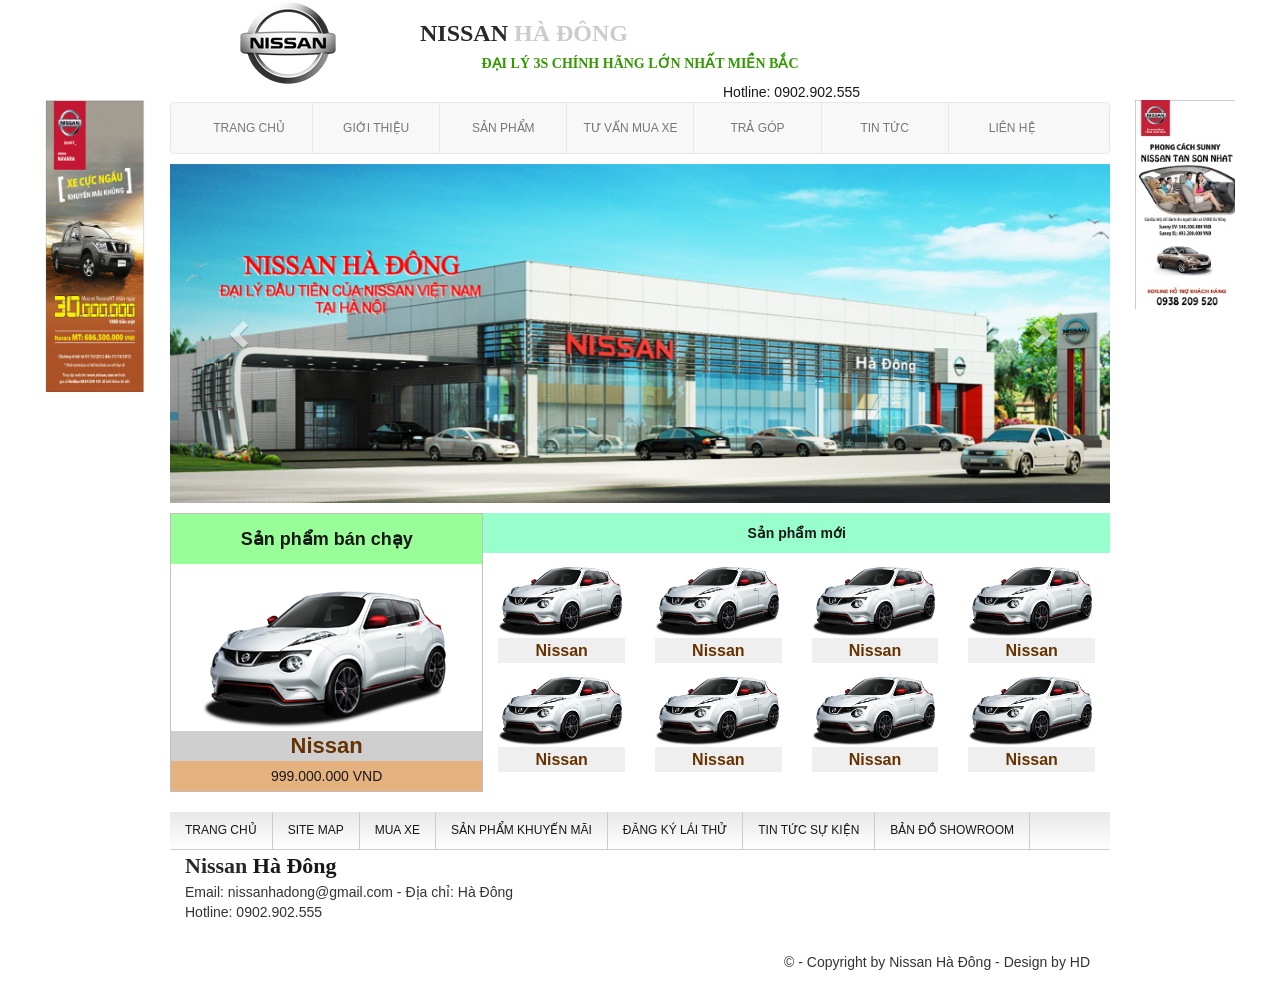
<file: html/index.html>
<!DOCTYPE html>
<html>
<head>
	<meta http-equiv="Content-Type" content="text/html; charset=UTF-8">
	<meta name="viewport" content="width=device-width, initial-scale=1">
	<title>Nissan Hà Đông</title>

	<link href="css/bootstrap.min.css" rel="stylesheet">
	<link href="css/style.css" rel="stylesheet">
	<link href="css/header.css" rel="stylesheet">
	<link href="css/footer.css" rel="stylesheet">
	<link href="css/home.css" rel="stylesheet">
	<script src="js/jquery-2.1.3.js"></script>
	<script src="js/bootstrap.min.js"></script>
	<!-- <link rel="stylesheet" href="//maxcdn.bootstrapcdn.com/font-awesome/4.2.0/css/font-awesome.min.css" type="text/css"/> -->
</head>
<body>
	<div class="container">	
		<a class="banner-hoz left hidden-xs" href=""><img src="images/h-banner1.jpg"></a>
		<a class="banner-hoz right hidden-xs" href=""><img src="images/h-banner2.jpg"></a>

		<div class="header text-center">
			<div class="hidden-xs">
				<div class="col-sm-3 logo">
					<img src="images/nissan-logo.png">
				</div>
				<div class="col-sm-6">
					<h3 class="text-uppercase text-left">Nissan <span>Hà đông</span></h3>
					<h5 class="text-uppercase">Đại lý 3s chính hãng lớn nhất miền Bắc</h5>
					<span class="text-right pull-right">Hotline: 0902.902.555</span>
				</div>
			</div>
			
			<div class="clearfix"></div>
			<nav class="navbar navbar-default">
			    <!-- Brand and toggle get grouped for better mobile display -->
			    <div class="navbar-header">
			      <button type="button" class="navbar-toggle collapsed" data-toggle="collapse" data-target="#bs-example-navbar-collapse-1">
			        <span class="sr-only">Toggle navigation</span>
			        <span class="icon-bar"></span>
			        <span class="icon-bar"></span>
			        <span class="icon-bar"></span>
			      </button>
			      <a class="navbar-brand visible-xs" href="#"><img src="images/nissan-logo.png"></a>
			    </div>

			    <!-- Collect the nav links, forms, and other content for toggling -->
			    <div class="collapse navbar-collapse" id="bs-example-navbar-collapse-1">
			      <ul class="nav navbar-nav text-uppercase">
			        <li class=""><a href="#">Trang chủ <span class="sr-only">(current)</span></a></li>
			        <li class="dropdown">
			        	<a href="#" class="dropdown-toggle" data-toggle="dropdown" role="button" aria-expanded="false">Giới thiệu </a>
			          	<ul class="dropdown-menu" role="menu">
			            	<li><a href="#">Action</a></li>
			          	</ul>
			      	</li>
			        <li class="dropdown">
			          	<a href="#" class="dropdown-toggle" data-toggle="dropdown" role="button" aria-expanded="false">Sản phẩm </a>
			          	<ul class="dropdown-menu" role="menu">
			            	<li><a href="#">Action</a></li>
			          	</ul>
			        </li>
			        <li class="dropdown">
			          	<a href="#" class="dropdown-toggle" data-toggle="dropdown" role="button" aria-expanded="false">Tư vấn mua xe </a>
			          	<ul class="dropdown-menu" role="menu">
			            	<li><a href="#">Action</a></li>
			          	</ul>
			        </li>
			        <li class="dropdown">
			          	<a href="#" class="dropdown-toggle" data-toggle="dropdown" role="button" aria-expanded="false">Trả góp </a>
			          	<ul class="dropdown-menu" role="menu">
			            	<li><a href="#">Action</a></li>
			          	</ul>
			        </li>
			        <li class="dropdown">
			          	<a href="#" class="dropdown-toggle" data-toggle="dropdown" role="button" aria-expanded="false">Tin tức </a>
			          	<ul class="dropdown-menu" role="menu">
			            	<li><a href="#">Action</a></li>
			          	</ul>
			        </li>
			        <li class="last"><a href="">Liên hệ</a></li>
			      </ul>
			    </div><!-- /.navbar-collapse -->
			</nav>
		</div>
		<div class="middle">
			<div id="carousel-example-generic" class="carousel slide" data-ride="carousel">
			  <!-- Wrapper for slides -->
			  <div class="carousel-inner" role="listbox">
			    <div class="item active">
			      <img src="images/slider/0.jpg" alt="...">
			      <div class="carousel-caption">
			      </div>
			    </div>
			    <div class="item">
			      <img src="images/slider/1.jpg" alt="...">
			      <div class="carousel-caption">
			      </div>
			    </div>
			    <div class="item">
			      <img src="images/slider/2.jpg" alt="...">
			      <div class="carousel-caption">
			      </div>
			    </div>
			    <div class="item">
			      <img src="images/slider/3.jpg" alt="...">
			      <div class="carousel-caption">
			      </div>
			    </div>
			    <div class="item">
			      <img src="images/slider/4.jpg" alt="...">
			      <div class="carousel-caption">
			      </div>
			    </div>
			    <div class="item">
			      <img src="images/slider/5.jpg" alt="...">
			      <div class="carousel-caption">
			      </div>
			    </div>
			    <div class="item">
			      <img src="images/slider/6.jpg" alt="...">
			      <div class="carousel-caption">
			      </div>
			    </div>
			    <div class="item">
			      <img src="images/slider/7.jpg" alt="...">
			      <div class="carousel-caption">
			      </div>
			    </div>
			    <div class="item">
			      <img src="images/slider/8.jpg" alt="...">
			      <div class="carousel-caption">
			      </div>
			    </div>
			  </div>

			  <!-- Controls -->
			  <a class="left carousel-control" href="#carousel-example-generic" role="button" data-slide="prev">
			    <span class="glyphicon glyphicon-chevron-left" aria-hidden="true"></span>
			    <span class="sr-only">Previous</span>
			  </a>
			  <a class="right carousel-control" href="#carousel-example-generic" role="button" data-slide="next">
			    <span class="glyphicon glyphicon-chevron-right" aria-hidden="true"></span>
			    <span class="sr-only">Next</span>
			  </a>
			</div>

			<div class="content-home  text-center">
					<div class="col-sm-4 hot-product">
						<a href="">
							<span class="top">Sản phẩm bán chạy</span>
							<img src="images/nissan-sample.jpg">
							<div class="pro-title">Nissan</div>
							<div class="pro-price">999.000.000 VND</div>
						</a>
					</div>
					<div class="col-sm-8 new-product">
						<span class="top">Sản phẩm mới</span>
						<ul class="list-unstyled">
							<li class="col-sm-3 col-xs-6">
								<a href="">
									<img src="images/nissan-sample.jpg">
									<div class="pro-title">Nissan</div>
								</a>
							</li>
							<li class="col-sm-3 col-xs-6">
								<a href="">
									<img src="images/nissan-sample.jpg">
									<div class="pro-title">Nissan</div>
								</a>
							</li>
							<li class="col-sm-3 col-xs-6">
								<a href="">
									<img src="images/nissan-sample.jpg">
									<div class="pro-title">Nissan</div>
								</a>
							</li>
							<li class="col-sm-3 col-xs-6">
								<a href="">
									<img src="images/nissan-sample.jpg">
									<div class="pro-title">Nissan</div>
								</a>
							</li>
							<li class="col-sm-3 col-xs-6">
								<a href="">
									<img src="images/nissan-sample.jpg">
									<div class="pro-title">Nissan</div>
								</a>
							</li>
							<li class="col-sm-3 col-xs-6">
								<a href="">
									<img src="images/nissan-sample.jpg">
									<div class="pro-title">Nissan</div>
								</a>
							</li>
							<li class="col-sm-3 col-xs-6">
								<a href="">
									<img src="images/nissan-sample.jpg">
									<div class="pro-title">Nissan</div>
								</a>
							</li>
							<li class="col-sm-3 col-xs-6">
								<a href="">
									<img src="images/nissan-sample.jpg">
									<div class="pro-title">Nissan</div>
								</a>
							</li>

						</ul>
					</div>
			</div>
		</div>
		<div class="footer">
			<ul class="nav nav-footer text-uppercase hidden-xs">
				<li><a href="/">Trang chủ</a></li>
				<li><a href="">Site map</a></li>
				<li><a href="">Mua xe</a></li>
				<li><a href="">Sản phẩm khuyến mãi</a></li>
				<li><a href="">Đăng ký lái thử</a></li>
				<li><a href="">Tin tức sự kiện</a></li>
				<li><a href="">Bản đồ Showroom</a></li>
			</ul>
			<p class="col-sm-12">
				<strong>Nissan <span>Hà Đông</span></strong><br>
				Email: nissanhadong@gmail.com - 
				Địa chỉ: Hà Đông<br>
				Hotline: 0902.902.555
			</p>
			<span class="pull-right copyright">&copy; - Copyright by Nissan Hà Đông - Design by HD</span>
		</div>
	</div>

	
</body>
</html>
</file>
<file: html/css/style.css>
@media (min-width: 1200px){
	.container {
	   width: 970px; 
	}
}
.container {
	position: relative;
}

.banner-hoz {
	width: 100px;
	position: absolute;
	top:100px;
}
.banner-hoz img {
	width: 100%;
}
.banner-hoz.left {
	left : -110px;
}
.banner-hoz.right {
	right: -110px;
}
a:hover {
	text-decoration: none;
	opacity: 0.9
}
</file>
<file: html/css/header.css>
.navbar {
	margin-bottom: 10px;
}
.header ul.nav li.dropdown:hover > ul.dropdown-menu {
    display: block;    
}
.header ul.nav{
	float: none;
}
.header ul.nav li {
	width: 14%;
	border-right: #e7e7e7 solid 1px; 
	font-size: 12px;
	overflow: hidden;
}
.header ul.nav li.last {
	border-right:none;
}
@media (max-width: 768px) {
  .header ul.nav li {
    width: 100%;
  }
}
.navbar-brand {
	padding: 2px 10px;
}
.navbar-brand img {
	height: 46px;
}
.header span {
	color: #181818;
}
.header h3 {
	color: #282828;
	font-weight: 700;
	font-family: "Times New Roman", Georgia, Serif;
}
.header h3 span {
	color: #ccc;
}
.header h5 {
	color: #339900;
	font-weight: 700;
	font-family: "Times New Roman", Georgia, Serif;
}
</file>
<file: html/css/footer.css>
.footer {
	margin-top: 20px;
	background: -webkit-linear-gradient(#E8E8E8  , white); /* For Safari 5.1 to 6.0 */
  	background: -o-linear-gradient(#E8E8E8 , white); /* For Opera 11.1 to 12.0 */
  	background: -moz-linear-gradient(#E8E8E8 , white); /* For Firefox 3.6 to 15 */
  	background: linear-gradient(#E8E8E8  , white); /* Standard syntax */
}
.footer .nav-footer{
	border-bottom:#ccc solid 1px;
}

.footer .nav-footer li {
	float: left;
	font-size: 12px;
	border-right:#ccc solid 1px;
}
.footer .nav-footer li a {
	color: #181818;
}
.footer p {
	
}
.footer strong {
	font-family: "Times New Roman", Georgia, Serif;
	font-size: 22px;
	color: #282828;
}
.footer strong span{
	color:#181818;
}
.footer .copyright {
	margin: 20px;
}
</file>
<file: html/css/home.css>
.carousel-control {
	background-image: none !important;
}
.carousel-inner .item {
	/*height: 350px;*/
	/*overflow: hidden;*/
}
.carousel-inner .item img {
	width: 100%;
}
.content-home {
	overflow: hidden;
	margin-top: 10px;
}
.content-home .hot-product{
	border: 1px solid #c0c0c0;
	padding: 0;
}
.content-home .hot-product .top { 
	line-height: 50px;
	display: block;
	background-color: rgba(51,255,51,0.5);
	color: #181818;
	font-size: 18px;
	font-weight: 700;
}
.content-home .hot-product .pro-title { 
	line-height: 30px;
	display: block;
	background-color: rgba(160,160,160,0.5);
	color: #663300;
	font-weight: 700;
	font-size: 22px;
}
.content-home .hot-product .pro-price { 
	line-height: 30px;
	display: block;
	background-color: rgba(204,102,0,0.5);
	color: #181818;
}
.content-home .new-product {
	padding: 0;
}
.content-home .new-product .top {
	line-height: 40px;
	display: block;
	background-color: rgba(51,255,153,0.5);
	color: #181818;
	font-size: 16x;
	font-weight: 700;
}
.content-home .new-product ul li img{
	width: 100%;
}
.content-home .new-product .pro-title { 
	line-height: 25px;
	display: block;
	background-color: rgba(224,224,224,0.5);
	color: #663300;
	font-weight: 700;
	font-size: 16px;
}

@media (max-width: 768px) {
  	.carousel-inner .item {
		/*height: 150px;*/
	}
}
</file>
